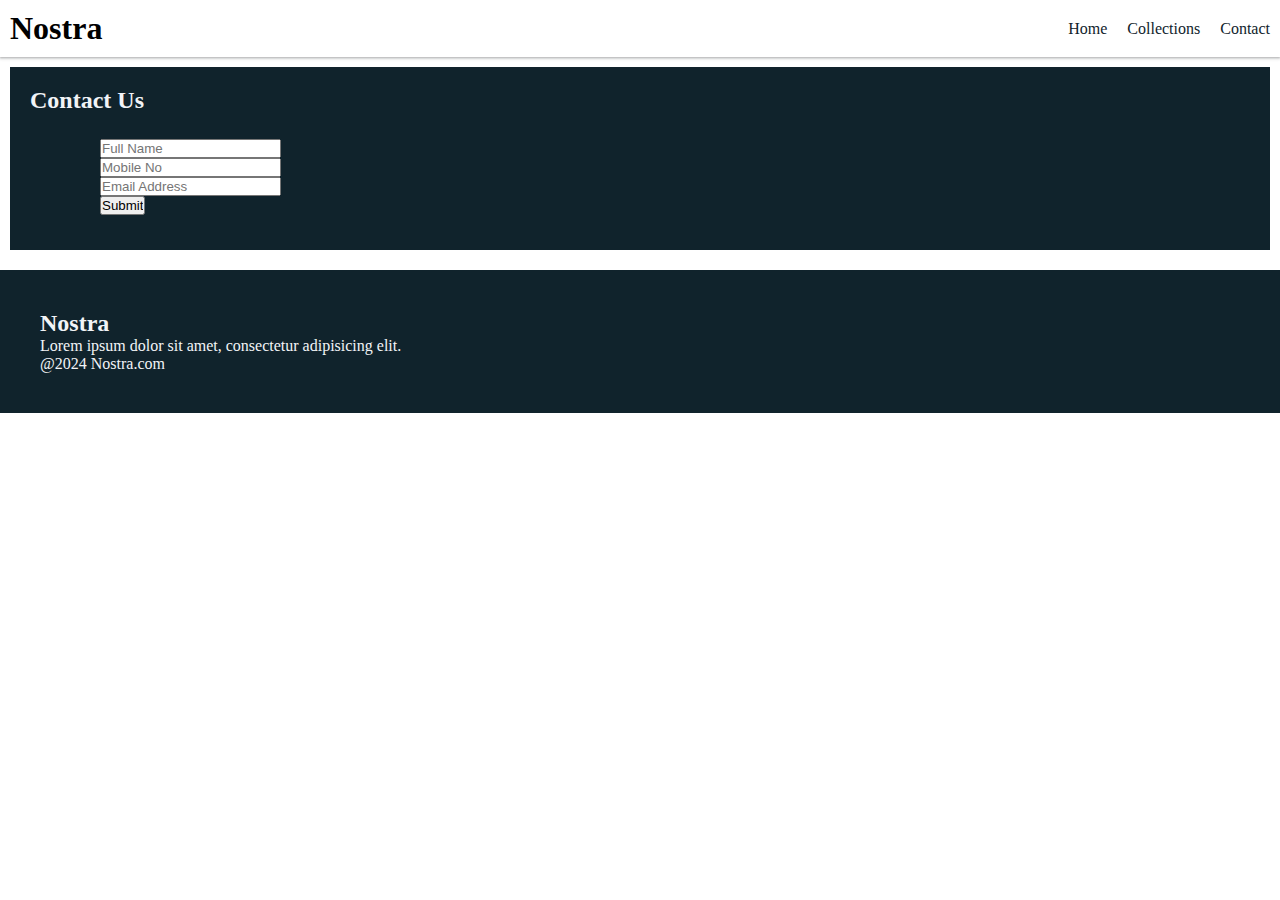
<file: contact.html>
<!DOCTYPE html>
<html lang="en">

<head>
    <meta charset="UTF-8">
    <meta name="viewport" content="width=device-width, initial-scale=1.0">
    <title>Nostra</title>

    <!--Google Fonts-->
    <link rel="preconnect" href="https://fonts.googleapis.com">
    <link rel="preconnect" href="https://fonts.gstatic.com" crossorigin>
    <link href="https://fonts.googleapis.com/css2?family=Poppins&display=swap" rel="stylesheet">

    <!--My Css-->
    <link rel="stylesheet" href="style.css">

    <!--Font Awesome Icons-->
    <link rel="stylesheet" href="https://cdnjs.cloudflare.com/ajax/libs/font-awesome/6.6.0/css/all.min.css"
        integrity="sha512-Kc323vGBEqzTmouAECnVceyQqyqdsSiqLQISBL29aUW4U/M7pSPA/gEUZQqv1cwx4OnYxTxve5UMg5GT6L4JJg=="
        crossorigin="anonymous" referrerpolicy="no-referrer" />
</head>

<body>
    <!--navbar-->
    <nav class="navbar">
        <h1>Nostra</h1>
        <div class="navbar-links">
            <p class="navbar-link"><a href="index.html">Home</a> </p>
            <p class="navbar-link"><a href="collection.html">Collections</a> </p>
            <p class="navbar-link"><a href="contact.html">Contact</a> </p>
        </div>

        <div class="navbar-menu-toggle" onclick="showNavbar()">
            <i class="fa-solid fa-bars"></i>

        </div>
    </nav>


    <!--side navbar-->
    <div class="side-navbar">
        <p style="text-align: right;" onclick="closeNavbar()">
            <i class="fa-solid fa-xmark"></i>
        </p>

        <div class="side-navbar-links">
            <p class="side-navbar-links"><a href="index.html">Home</a></p>
            <p class="side-navbar-links"><a href="collection.html">Collections</a></p>
            <p class="side-navbar-links"><a href="contact.html">Contact</a></p>
        </div>
    </div>


<div class="contact-section">

    <h2>Contact Us</h2>
        <form>
            <div class="contact-box">
                <div class="contact-input-box">
            
            <input type="text" placeholder="Full Name" id="full-name-input">
            

            
            <input type="text" placeholder="Mobile No" id="mobile-no-input">
            

            
            <input type="text" placeholder="Email Address" id="email-address-input">
            

            
            <textar</diea placeholder="Write Message" id="write-message-input"></textarea> 
            


            <div class="form-row submit-btn"></div>
                <div class="input-data">
                    <div class="inner"></div>
                    <input type="Submit" value="Submit">
                </div>
            </div>
            </div>
        </div>
        </form>    
</div>

            
          
  
        
    

       




<!--Footer-->

<div class="footer">
    <div class="footer-container">
        <div class="footer-box-1">
            <h2 class="headingText">Nostra</h2>
            <p>Lorem ipsum dolor sit amet, consectetur adipisicing elit.</p>
            <div class="footer-icon-container">
                <i class="fa-brands fa-instagram"  style="color: #ffffff;"></i>
                <i class="fa-brands fa-twitter"  style="color: #ffffff;"></i>
                <i class="fa-brands fa-facebook"  style="color: #ffffff;"></i>
                <p>@2024 Nostra.com</p>

            </div>
        </div>
    </div>
</div>

    <script src="index.html"></script>
</body>

</html>
</file>
<file: style.css>
*{
    padding:0;
    margin:0;
}

body{
    .poppins-regular {
        font-family: "Poppins", sans-serif;
        font-weight: 400;
        font-style: normal;
      }
      
}

.navbar{
    display: flex;
    justify-content: space-between;
    align-items: center;
    padding: 10px;
    box-shadow: rgba(60, 64, 67, 0.3) 0px 1px 2px 0px, rgba(60, 64, 67, 0.15) 0px 1px 3px 1px;

}

.navbar-links{
    display: flex;
    column-gap: 20px;

}

.navbar-links a{
    text-decoration: none;
    color:#10232c;

}

.navbar-links a:hover{
    text-decoration: underline;
    color:#10232c;
}

.navbar-menu-toggle{
    display: none;
}

/*Side navbar*/

.side-navbar{
    background-color:#10232c;
    width: 50%;
    height: 100%;
    position: fixed;
    top: 0;
    left: -60%;
    padding: 20px;
    color: white;
    transition: 2s;
}

.side-navbar-links{
    margin-bottom: 30px;
}

.side-navbar-links a{
    text-decoration: none;
    color: white;
}

.side-navbar-links a:hover{
    text-decoration: underline
}

/*Header*/

.header{
    display: flex;
    justify-content: center;
    gap: 50px;
    padding: 50px;

}

.header-button{
    padding-left: 20px;
    padding-right: 20px;
    padding-top: 10px;
    padding-bottom: 10px;
    margin-top: 10px;
    background-color: #10232c;
    color: white;
    cursor: pointer;
}

.service{
    padding: 20px;
    margin: 20px;
}

.service-container-1{
    display: flex;
    justify-content: space-between;
    align-items: center;
}

.service-container-2{
    display: flex;
    justify-content: space-between;
    align-items: center;
    gap: 10px;
}

.service-container-2 div{
    background-color: #F2F4F7;
    border-radius: 5px;
    padding: 10px;
}

.new-arrival{
    display: flex;
    justify-content: space-around;
    flex-wrap: wrap;
}

.new-arrival-container{
    position: relative;
    flex-basis: 20%;
    margin-left: 5px;
    margin-right: 5px;
}

.new-arrival button{
    padding-left: 10%;
    padding-right: 10%;
    padding-top: 5%;
    padding-bottom: 5%;
    margin-top: 10%;
    color:#10232c;
    position: absolute;
    top: 50%;
    left: 18%;
    border-radius: 10px;
    border: none;
}

.news{
    display: flex;
    flex-direction: column;
    align-items: center;
    margin-top: 20px;
}

.news input{
    padding: 11px;
    width: 80vw;
    margin-bottom: 10px;
    border: solid black 3px;
}

.news button{
    margin-top: 10px;
    color: #F2F4F7;
    background-color: #10232c;
    border-radius: 10px;
    padding: 10px;
}

.footer{
    margin-top: 20px;
    padding: 40px;
    background-color: #10232c;
    color: #F2F4F7;
}

.product-section{
    margin-top: 20px;
}

.product-search{
    width: 500px;
    border: solid black 2px;
    border-radius: 20px;
    display: flex;
    justify-content: space-between;
    align-items: center;
    padding: 10px;
    margin: auto;
}

.product-search input{
    border: none;
    background-color: transparent;
    width: 100%;
}

.product-search input:focus{
    outline: none;
}

.products{
    padding: 20px;
    display: flex;
    gap: 10px;
    flex-wrap: wrap;
    justify-content: space-around;
}

.products-box{
    text-align: center;
    flex-basis: 20%;
}

.products-box img{
    border-radius: 10px;
}

.contact-section{
    margin:  10px;
    padding: 20px;
    outline:#10232c 10px;
    background-color: #10232c;
    box-sizing: border-box;
    color: #F2F4F7;
}

.contact-box{
    position: relative;
    width: 200px;
    padding: 20px;
    border-radius: 10px;
    top: 5px;
    left: 50px;
    row-gap: 20px;
    color: black;
}

.contact-input-box{
    position: relative;
    row-gap: 10px;
}


/* Media Query*/

    @media screen and (max-width:700px){
    .navbar-menu-toggle{
        display: block;
    }

    .navbar-link{
        display: none;
    }   

    .header-image{
        display: none;
    }

    .service-container-1{
        display: none;
   }

   .service-container-2{
        flex-direction: column;
   }
}
</file>
